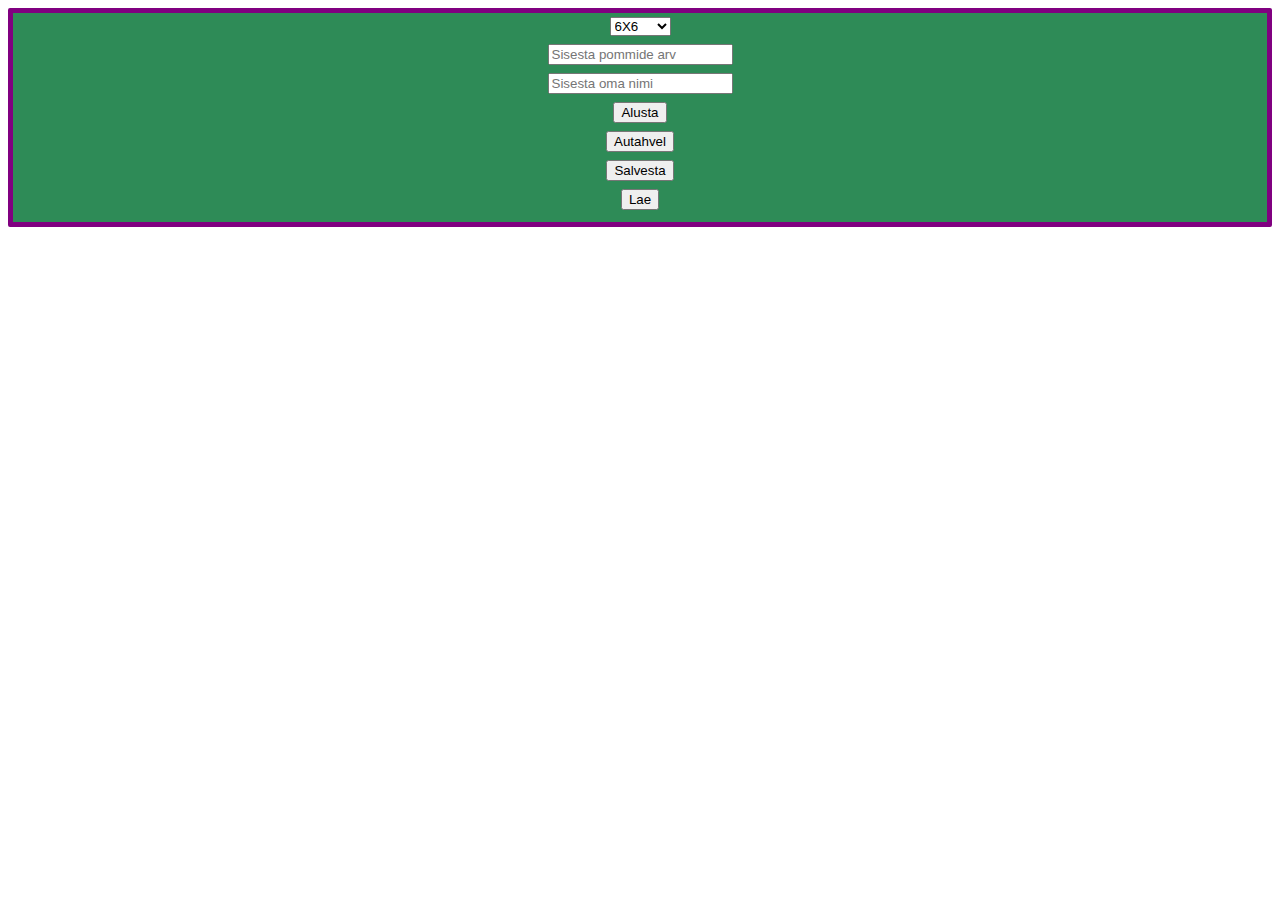
<file: index.html>
<!DOCTYPE html>
<html lang="en">
<head>
    <meta charset="UTF-8">
    <meta name="viewport" content="width=device-width, initial-scale=1.0">
    <title>Minesweeper</title>
    <link rel="stylesheet" type="text/css" href="style.css">
    <script type="text/javascript" src="javascript.js"></script>
</head>
<body>
<div id='mainDiv'>
    <div id="setupDiv">
        <div class="center">
            <select id="selectedBoardLength">
                <option value="6">6X6</option>
                <option value="9">9X9</option>
                <option value="16">16X16</option>
            </select>
        </div>
        <div class="center" id="bombInputDiv">
            <input id="textfieldNumberOfBombs" name="number" type="number" placeholder="Sisesta pommide arv"/>
        </div>
        <div class="center" id="nameInputDiv">
            <input id="textfieldName" name="textfield" type="text" placeholder="Sisesta oma nimi"/>
        </div>
        <div class="center" id="startDiv">
            <button id="startButton" onclick="loadBoard()">Alusta</button>
        </div>
        <div class="center" id="scoreButtonDiv">
            <button id="scoreButton" onclick="showResults()">Autahvel</button>
        </div>
        <div class="center" id="saveButtonDiv">
            <button id="saveButton" onclick="saveGame()">Salvesta</button>
        </div>
        <div class="center" id="loadButtonDiv">
            <button id="loadButton" onclick="loadGame()">Lae</button>
        </div>
        <div class="center" id="boardDiv"></div>
        <div id='infoDiv'></div>
        <div id="tulem"></div>
    </div>
</div>
</body>
</html>
</file>
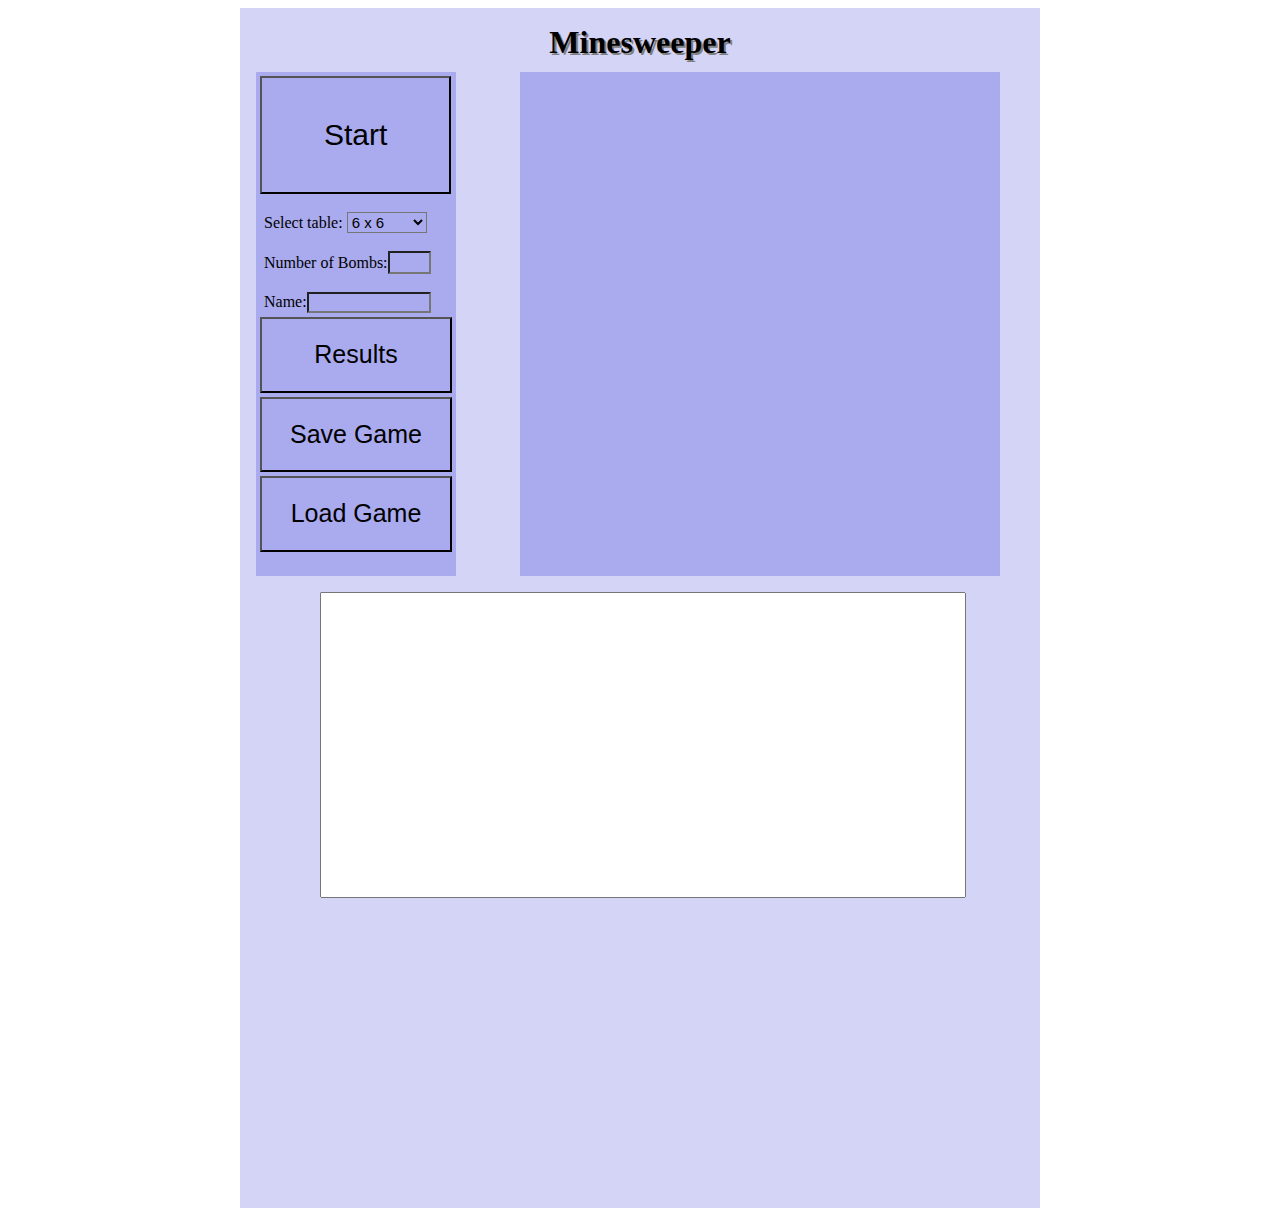
<file: folder/index.html>
<!DOCTYPE html>
<html>
	<head>
		<meta name="viewport" content="width=device-width, initial-scale=1.0">
		<link rel = "stylesheet" href = "sweepcss.css">
		<script src="http://ajax.googleapis.com/ajax/libs/jquery/1.7.2/jquery.min.js"></script>
		<script src = "mineScript.js"></script>
	</head>
	<body>
		<div class = "top_div">
			<div class = "smaller_div">
				<h1 class = "header_1">Minesweeper</h1>
			</div>
			<div class = "menuButtons">
				<button type = "button"; class = "start_button"; onclick = "gameStart()">Start</button>
				<br>
				<br>
				<form>
					&ensp;Select table:
					<select style = "width: 80px" class="selections" id = "selector">
						<option value = 6>6 x 6</option>
						<option value = 9>9 x 9</option>
						<option value = 16>16 x 16</option>
					</select>
				</form>
				<br>
				&ensp;Number of Bombs:<input type = "number" id = "bombs" style="width: 35px" class="selections">
				<br>
				<br>
				&ensp;Name:<input type = "text" id = "name" style="width: 116px" class="name" maxlength="13">
				<button type = "button";id = "result"; class = "highscore"; onclick = "highScoreClick()">Results</button>
				<button type = "button";id = "save"; class = "saveGame"; onclick = "saveGame()">Save Game</button>
				<button type = "button";id = "load"; class = "loadGame"; onclick = "loadGame()">Load Game</button>
			</div>
			<div class = "mainSweeper" id="board">
			</div>
			<div class = "console">
				<textarea rows = "15" id = "textarea" class = "textArea" readonly>
				</textarea>
			</div>
		</div>
	</body>
</html>
</file>
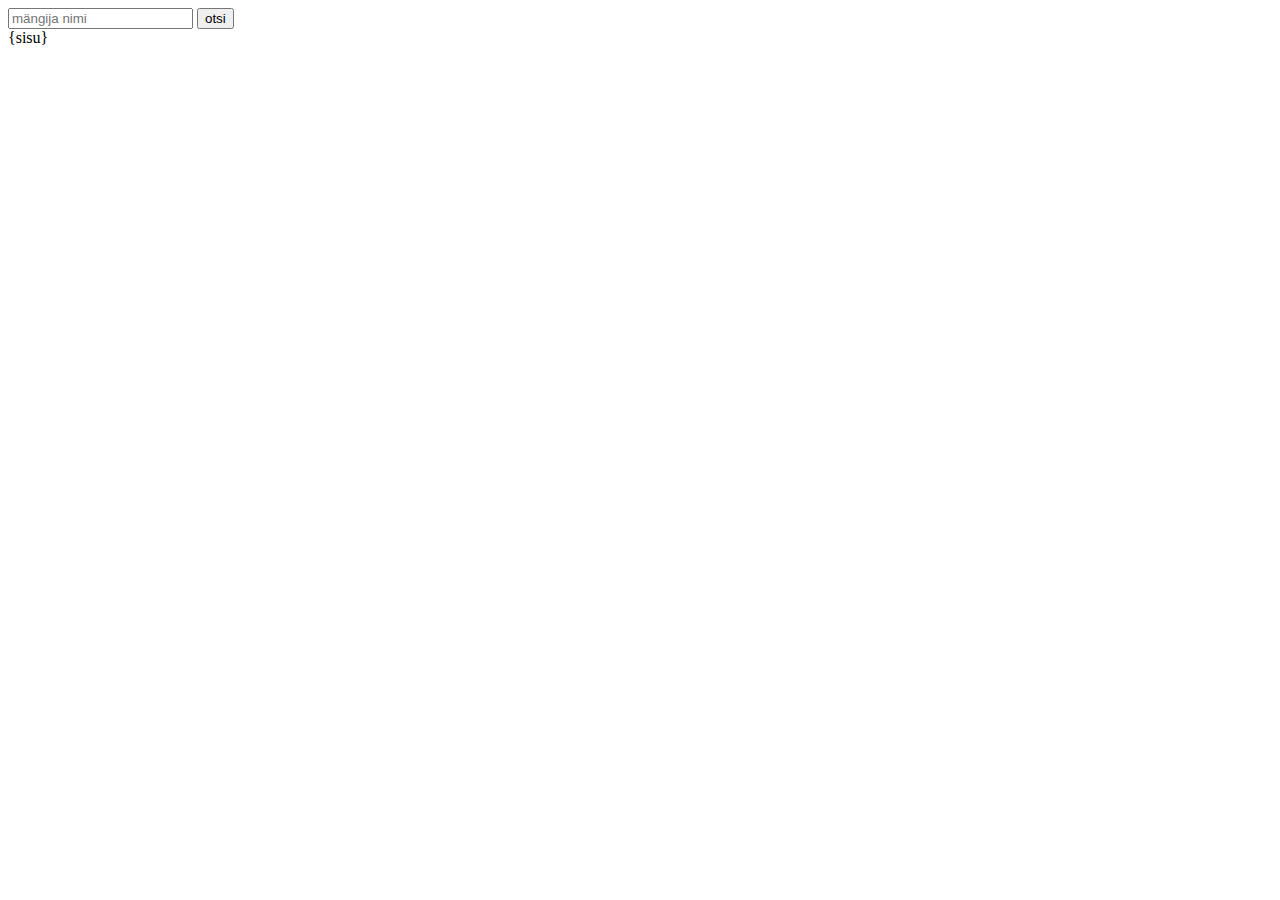
<file: scoreboard.html>
<!DOCTYPE html>
<html lang="en">
<head>
    <meta charset="UTF-8">
    <meta name="viewport" content="width=device-width, initial-scale=1.0">
    <title>Autahvel</title>
    <link rel="stylesheet" type="text/css" href="http://dijkstra.cs.ttu.ee/~stkapt/prax3/style.css">
</head>
<body>
<form method ="GET" action="http://dijkstra.cs.ttu.ee/~stkapt/cgi-bin/prax3/fetch.py" class="center">
    <input type="text" name="player" placeholder="mängija nimi"/>
    <button type="submit" id="searchButton">otsi</button>
</form>
{sisu}
</body>
</html>
</file>
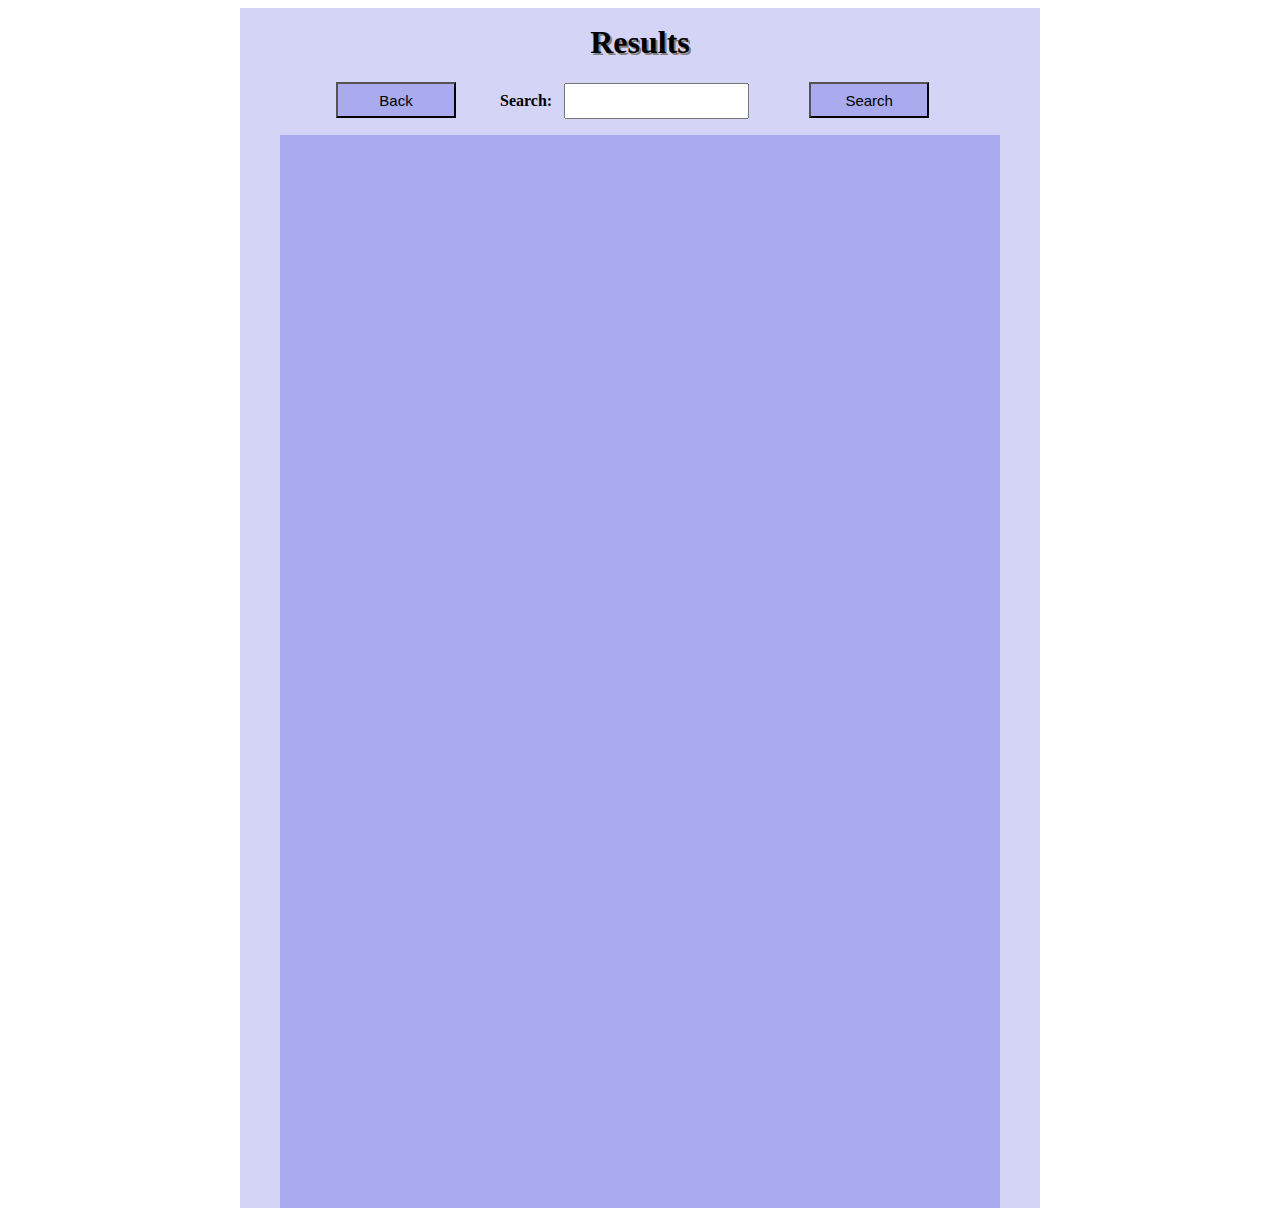
<file: folder/index1.html>
<!DOCTYPE HTML>
<html>
	<head>
		<meta name="viewport" content="width=device-width, initial-scale=1.0">
		<link rel = "stylesheet" href = "index1.css">
		<script src="http://ajax.googleapis.com/ajax/libs/jquery/1.7.2/jquery.min.js"></script>
		<script src = "mineScript.js"></script>
	</head>
	<body>
		<div class = "top_div">
			<h1 class = "header_1">Results</h1>
			<button class = "back" onclick = "back()">Back</button>
			<b>Search:</b>
			<input class = "nameInput"></input>
			<button class = "search" onclick = "pressSearch()">Search</button>
			<div class = "smallerDiv">
			</div>
		</div>
	</body>
</html>
</file>
<file: style.css>
#setupDiv {
    text-align: center;
    margin: auto;
    width: auto;
    height: auto;
}

#mainDiv {
    border: solid 5px purple;
    background-color: seagreen;
    width: auto;
    height: auto;
    border-radius: 2px;
}

.center {
    text-align: center;
    padding-bottom: 4px;
    padding-top: 4px;
}

#boardDiv {
    width: auto;
    height: auto;
}

.boardSquare {
    vertical-align: top;
    width: 20px;
    height: 20px;
}

.boardSquareClicked {
    vertical-align: top;
    width: 20px;
    height: 20px;
    background-color: gray;
}

#startButton {
}

#textfieldNumberOfBombs {
    size: 4px;
}

#infoDiv {
    text-align: center;
}

.resrow {
    color: yellowgreen;
    text-align: center;
}
</file>
<file: folder/sweepcss.css>
.loadGame{
	font-size: 25px;
	margin-top: 2%;
	margin-left: 2%;
	width: 96%;
	height: 15%;
	background: #aaaaee;
}

.saveGame{
	font-size: 25px;
	margin-top: 2%;
	margin-left: 2%;
	width: 96%;
	height: 15%;
	background: #aaaaee;
}

.highscore{
	font-size: 25px;
	margin-top: 2%;
	margin-left: 2%;
	width: 96%;
	height: 15%;
	background: #aaaaee;
}

.top_div {
	width: 800px;
	height: 1200px;
	margin-left: auto;
	margin-right: auto;
	background: #d4d4f7;
	overflow: hidden;
}
.header_1 {
	margin-top: 2%;
	text-align: center;
	text-shadow: 2px 2px Gray;
}
.smaller_div {
	width:100%;
	height:4%;
	margin-left:auto;
	margin-right:auto;
	background: #d4d4f7;
}
.start_button {
	margin-top: 2%;
	background-color: #aaaaee;
	padding: 20% 31%;
	font-size: 30px;
	margin-left: 2%;
}
.mainSweeper {
	float: right;
	margin-right: 5%;
	width: 60%;
	height: 42%;
	background: #aaaaee;
}
.menuButtons {
	float: left;
	margin-left: 2%;
	width: 25%;
	height: 42%;
	background: #aaaaee;
}
.selections {
	background-color: #aaaaee;
	font-size: 15px;
}
.console {
	background: #aaaaee;
	height: 25%;
	width: 80%;
	margin-top: 65%;
	margin-left: auto;
	margin-right: auto;
}
.mineText {
	color: #aaaaee;
}
.textArea {
	font-size: 15px;
	font-weight: normal;
	resize: none;
	overflow-y: scroll;
	height: 100%;
	width: 100%;
	margin-top:0px;
}
.name {
	background: #aaaaee;
}
@media screen and (max-width: 768px) {
	.highscore {
		width: 98%;
	}
	
	.top_div {
		width: 100%;
		margin-left: auto;
		margin-right: auto;
	}
	
	.menuButtons {
		padding: 5% 5%;
		float: none;
		width: 90%;
		height: 14%;
		margin-left:auto;
		margin-right:auto;
	}
	
	.console {
	margin-top: 5%;
	padding: 5% 5%;
	height: 25%;
	width: 80%px;
	margin-top: 0%;
	}
	
	.mainSweeper {
	float: none;
	margin-top: 10px;
	margin-right: auto;
	margin-left: auto;
	margin-bottom: 10px;
	width: 100%;
	height: 33%;
	}
	
	.selections {
	float: right;
	font-size: 12px;
	}
	
	.start_button {
		float: left;
		padding: 10% 10%;
	}
	.name {
		float: right;
	}
}
</file>
<file: folder/index1.css>
.top_div {
	width: 800px;
	height: 1200px;
	margin-left: auto;
	margin-right: auto;
	background: #d4d4f7;
	overflow: hidden;
}

.smallerDiv {
	width: 90%;
	height: 100%;
	margin-top: 2%;
	margin-left: auto;
	margin-right: auto;
	overflow: auto;
	background: #aaaaee;
}

.nameInput {
	margin-left: 1%;
	height: 2.5%;
}

.back {
	font-size: 15px;
	margin-left: 12%;
	margin-right:5%;
	width: 15%;
	height: 3%;
	background-color: #aaaaee;
}

.search {
	font-size: 15px;
	margin-left: 7%;
	width: 15%;
	height: 3%;
	background-color: #aaaaee;
}

.header_1 {
	margin-top: 2%;
	text-align: center;
	text-shadow: 2px 2px Gray;
}


@media screen and (max-width: 768px) {
	.top_div {
		width: 100%;
		margin-left: auto;
		margin-right: auto;
	}
	.search {
		margin-left: 12%;
	}
}
</file>
